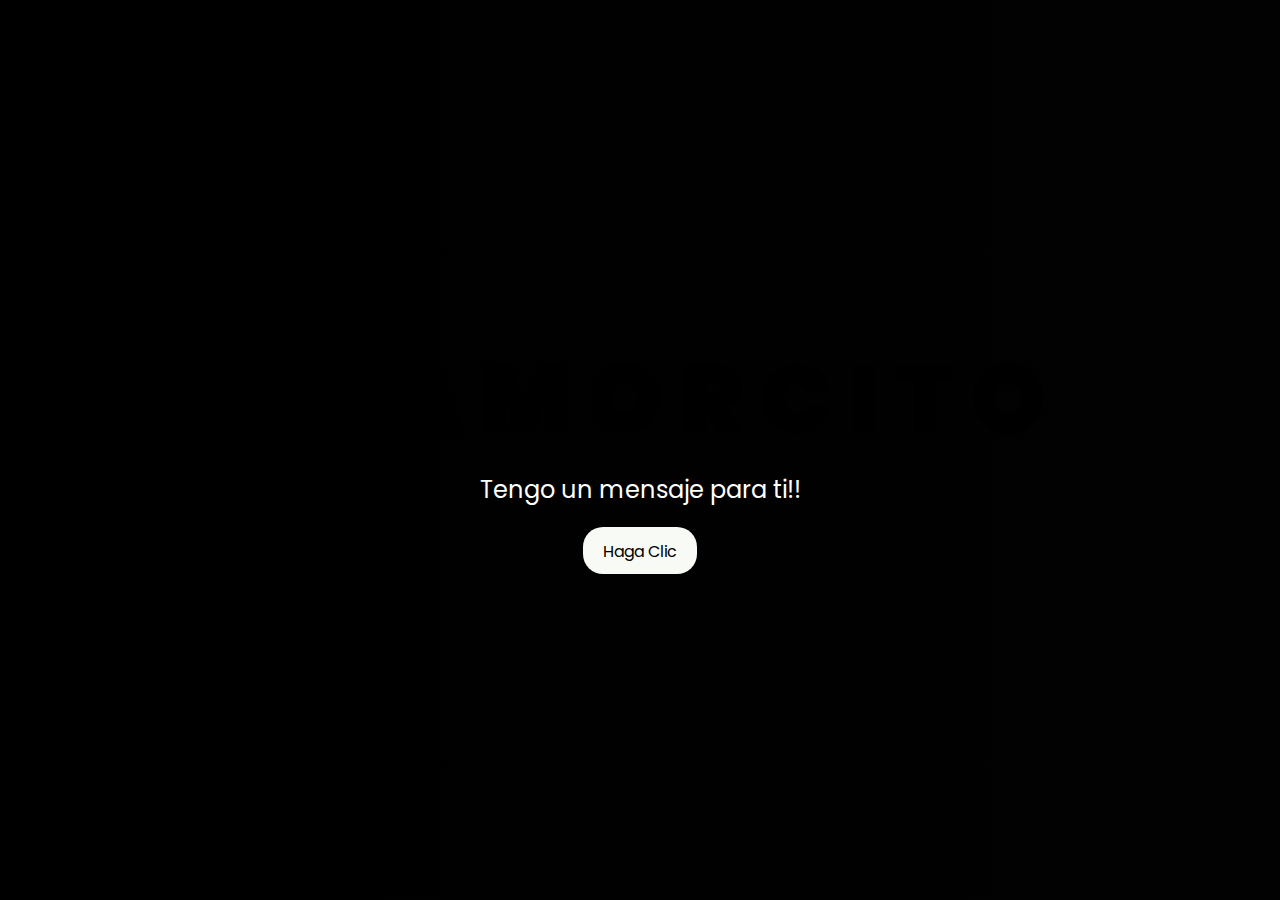
<file: index.html>
<!DOCTYPE html>
<html lang="en">
<head>
    <meta charset="UTF-8">
    <meta name="viewport" content="width=device-width, initial-scale=1.0">
    <link rel="stylesheet" href="mensaje.css">
    <link rel="icon" href="descarga.jpeg" type="image/x-icon">
    <title>Mi Corazón</title>
</head>
<body onclick="PlayAudio()">
    <div class="greetings"> 
        <span>M</span>
        <span>I</span>
        <span>A</span>
        <span>M</span>
        <span>O</span>
        <span>R</span>
        <span>C</span>
        <span>I</span>
        <span>T</span>
        <span>O</span>
    </div>
    <div class="description">
        <span>Tengo un mensaje para ti!!</span>
    </div>
    <script src="index.js"></script>
    <div class="button">
        <button>
            <a href="Mensaje.html">Haga Clic</a>
        </button>
    </div>
    <audio id="musical1" loop>
        <source src="Cancion1.mp3" type="audio/mpeg">
    </audio>
    <script>
        function PlayAudio() {
            document.getElementById("musical1").play();
        }
    </script>
</body>
</html>
</file>
<file: mensaje.css>
@import url('https://fonts.googleapis.com/css2?family=Poppins:ital,wght@0,500;1,900&display=swap');
*{
    font-family: 'Poppins',cursive;
}
body{
    color: rgb(0, 0, 0);
    width: 100%;
    height: 100vh;
    margin:0;
    padding:0;
    display: flex;
    flex-direction: column;
    align-items: center;
    justify-content: center;
    background: linear-gradient(to right,#000000, #020202);
}
.greetings{
    font-size: 6rem;
    font-weight: 900;
}
.greetings span{
    display:inline-block;
    animation: glow 2s infinite;
}
.greetings span:nth-child(1) {
    animation-delay: 0s;
}
.greetings span:nth-child(2) {
    animation-delay: 0.2s;
}
.greetings span:nth-child(3) {
    animation-delay: 0.4s;
}
.greetings span:nth-child(4) {
    animation-delay: 0.6s;
}
.greetings span:nth-child(5) {
    animation-delay: 0.8s;
}
.greetings span:nth-child(6) {
    animation-delay: 1s;
}
.greetings span:nth-child(7) {
    animation-delay: 1.2s;
}
.greetings span:nth-child(8) {
    animation-delay: 1.4s;
}
.greetings span:nth-child(9) {
    animation-delay: 1.6s;
}
.greetings span:nth-child(10) {
    animation-delay: 1.8s;
}

@keyframes glow{
    0%, 100%{
        color: yellow;
        text-shadow: 0 0 12px #d67e0b, 0 0 50px #d67e0b, 0 0 100px #fbff00;
    }
    10%, 90%{
        color: rgb(255, 255, 255);
        text-shadow: none;
    }
}

.description{
    font-size: 1.5rem;
    margin-bottom: 20px;
}

.button a{
    text-decoration: none;
    font-size: 1rem;
    color: #111;
}

@media screen and (max-width:574px){
    .greetings{
        display: block;
        font-size: 3rem;
        font-weight: 500;
        text-align: center;
    }
    .description{
        font-size: 1rem;
    }
    
    .button a{
        font-size: .5rem;
    }
}

.description{
    color: rgb(255, 255, 255);
}

.button button {
    background-color: rgb(248, 250, 246); 
    border: none; 
    padding: 10px 20px;
    font-size: 18px;
    cursor: pointer;
    position: relative; 
    border-radius: 20px; 
    transition: background-color 0.3s ease-in-out;
  }
  
  .button button a {
    text-decoration: none; 
    color: inherit; 
  }
  
  .button button:hover {
    background-color: orange; 
    box-shadow: 0 0 10px yellow, 0 0 20px yellow, 0 0 30px yellow; 
  }
</file>
